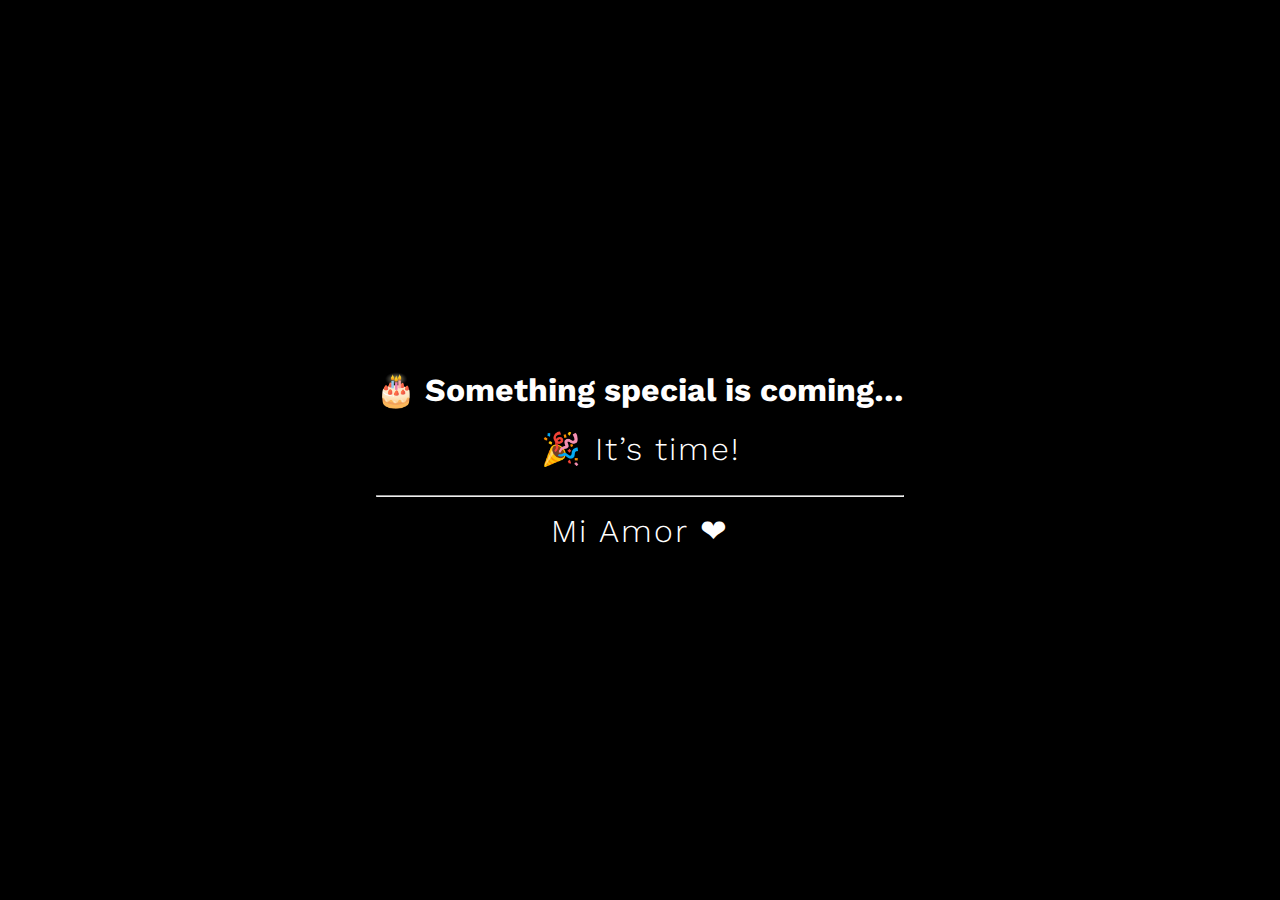
<file: lamiae/index.html>
<!DOCTYPE html>
<html lang="en">
<head>
  <meta charset="UTF-8">
  <title>Lamiae’s Birthday 🎂</title>
  <meta name="viewport" content="width=device-width, initial-scale=1.0">

   <link href="https://fonts.googleapis.com/css?family=Work+Sans:300,400" rel="stylesheet">
  <link rel="shortcut icon" type="image/png" href="img/favicon.png" />
  <link rel="stylesheet" href="style.css">
  <style>
    body {
      margin: 0;
      height: 100vh;
      background: #000;
      display: flex;
      align-items: center;
      justify-content: center;
      font-family: 'Work Sans', sans-serif;
      color: #fff;
      text-align: center;
    }

     
     #countdown-wrapper {
      position: fixed;
      inset: 0;
      background: #000;
      color: #fff;
      display: flex;
      flex-direction: column;
      align-items: center;
      justify-content: center;
      font-family: 'Work Sans', sans-serif;
      text-align: center;
      z-index: 9999;
    }

    #countdown {
       font-size: 2rem;
      margin-top: 15px;
      letter-spacing: 2px;
      font-weight: 300;
    }
  </style>
</head>

<body>

  <div class="countdown-wrapper">
    <h1>🎂 Something special is coming…</h1>
    <div id="countdown">Loading...</div>
    <br><hr>
    <div id="countdown">Mi Amor ❤</div>
  </div>

  <script>
    const targetDate = new Date("July 2, 2026 00:00:00").getTime();

    function updateCountdown() {
      const now = new Date().getTime();
      const distance = targetDate - now;

      if (distance <= 0) {
        document.getElementById("countdown").innerHTML = "🎉 It’s time!";
        return;
      }

      const days = Math.floor(distance / (1000 * 60 * 60 * 24));
      const hours = Math.floor((distance % (1000 * 60 * 60 * 24)) / (1000 * 60 * 60));
      const minutes = Math.floor((distance % (1000 * 60 * 60)) / (1000 * 60));
      const seconds = Math.floor((distance % (1000 * 60)) / 1000);

      document.getElementById("countdown").innerHTML =
        `${days} Days ${hours} Hours ${minutes} Minutes ${seconds} Seconds`;
    }

    updateCountdown();
    setInterval(updateCountdown, 1000);
  </script>

</body>
</html>
</file>
<file: lamiae/style.css>
html {
  box-sizing: border-box;
}

body {
  margin: 0;
  font-family: "Work Sans", sans-serif;
}

.container {
  height: 100vh;
  width: 100vh;
  margin: 0 auto;
  text-align: center;
  visibility: hidden;
  position: relative;
  overflow: hidden;
}

.container div.six {
  top: 10vh;
  z-index: 1;
}

.container div.seven,
.container div.eight {
  width: 100vw;
  height: 100vh;
  position: fixed;
  top: 0;
}

.container > div {
  position: absolute;
  left: 0;
  right: 0;
  top: 20vh;
}

.one {
  font-size: 4.5rem;
}

.one > img {
  vertical-align: middle;
  margin-bottom: 10px;
  max-width: 100%;
  height: auto;
}

.two {
  font-size: 1.2rem;
  font-weight: lighter;
}

.three {
  font-size: 3rem;
}

.four .text-box {
  width: 580px;
  margin: 0 auto;
  border: 3px solid #aaa;
  border-radius: 5px;
  padding: 10px;
  position: relative;
}

.text-box p {
  margin: 0;
  text-align: left;
}

.text-box span {
  visibility: hidden;
}

.text-box .fake-btn {
  position: absolute;
  right: 5px;
  bottom: 5px;
  color: #fff;
  background-color: rgb(21, 161, 237);
  padding: 5px 8px;
  border-radius: 3px;
}

.five p {
  font-size: 2rem;
  position: absolute;
  left: 0;
  right: 0;
}

.idea-3 strong {
  padding: 3px 5px;
  border-radius: 3px;
  display: inline-block;
}

.five .idea-5 {
  font-size: 4rem;
}

.idea-5 span,
.idea-6 span,
.wish-hbd span {
  display: inline-block;
}

.idea-6 span {
  font-size: 15rem;
}

.six {
  position: relative;
}

.six img {
  display: inline-block;
  max-width: 70%;
  height: auto;
  margin-top: -50px;
}

.six .hat {
  position: absolute;
  width: 80px;
  top: -35px;
  left: 41.5%;
  /* transform: scale(0.1); */
}

.baloons img {
  display: inline-block;
  position: absolute;
}

.baloons img:nth-child(even) {
  left: -10%;
}

.baloons img:nth-child(odd) {
  right: -10%;
}

.baloons img:nth-child(3n + 0) {
  left: 30%;
}

.eight svg {
  width: 25px;
  position: absolute;
  top: 0;
  left: 0;
  visibility: hidden;
  z-index: -1;
}

.eight svg:nth-child(1) {
  top: 7vh;
  left: 5vw;
  fill: #bd6ecf;
}

.eight svg:nth-child(2) {
  top: 23vh;
  left: 35vw;
  fill: #7dd175;
}

.eight svg:nth-child(3) {
  top: 33vh;
  left: 23vw;
  fill: #349d8b;
}

.eight svg:nth-child(4) {
  top: 43vh;
  left: 57vw;
  fill: #347a9d;
}

.eight svg:nth-child(5) {
  top: 68vh;
  left: 7vw;
  fill: #c66053;
}

.eight svg:nth-child(6) {
  top: 42vh;
  left: 77vw;
  fill: #bfaa40;
}

.eight svg:nth-child(7) {
  top: 68vh;
  left: 83vw;
  fill: #e3bae8;
}

.eight svg:nth-child(8) {
  top: 86vh;
  left: 37vw;
  fill: #8762cb;
}

.eight svg:nth-child(9) {
  top: 94vh;
  left: 87vw;
  fill: #9a90da;
}

.wish-hbd {
  font-size: 3em;
  margin: 0;
  text-transform: uppercase;
}

.wish h5 {
  font-weight: lighter;
  font-size: 2rem;
  margin: 10px 0 0;
}

.nine p {
  font-size: 2rem;
  font-weight: lighter;
}

#replay {
  z-index: 3;
  cursor: pointer;
}

/* Media Queries */
@media screen and (max-height: 1000px) {
  .six .hat {
    left: 40%;
  }
}

@media screen and (max-height: 800px) {
  .six .hat {
    left: 37%;
  }
}

@media screen and (max-height: 700px) {
  .six .hat {
    left: 32%;
  }
}

@media screen and (max-height: 850px) and (max-width: 450px) {
  .six .hat {
    left: 32%;
  }
}

@media screen and (max-width: 500px) {
  .container {
    width: 90%;
  }

  .four .text-box {
    width: 90%;
  }

  .text-box .fake-btn {
    right: 5px;
    bottom: -38px;
  }

  .idea-5 span {
    display: block;
  }

  .idea-6 span {
    font-size: 10rem;
  }

  .six .hat {
    width: 50px;
    top: -20px;
  }

  .wish-hbd {
    font-size: 2.2em;
  }

  .wish h5 {
    font-size: 1.4rem;
  }

  .nine p {
    font-size: 1.5rem;
    font-weight: lighter;
  }

  .six img {
  display: inline-block;
  max-width: 100%;
  height: auto;
  
}
}
</file>
